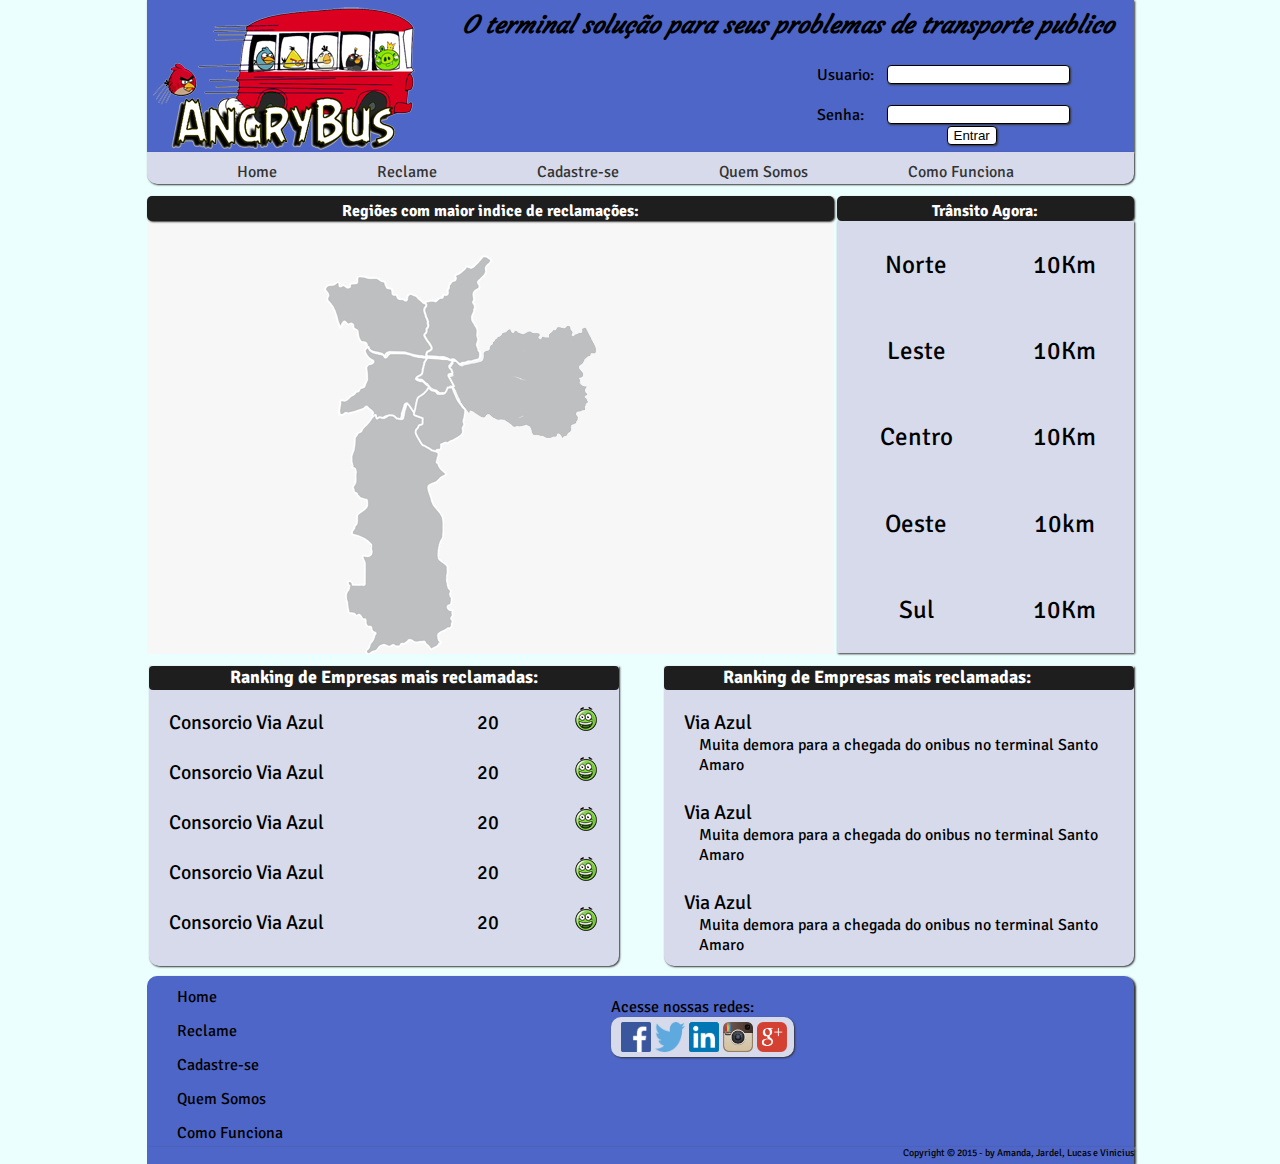
<file: WebContent/index.html>
<!DOCTYPE html>
<html lang="pt-br">
    <head>
        <title>Home - AngryBus - O terminal solução para seu problema no transporte publico!</title>
        <meta charset="UTF-8">
        <meta name="viewport" content="width=device-width">
        <link href="css/style2.css" type="text/css" rel="stylesheet">
<link href='http://fonts.googleapis.com/css?family=Signika:700,400,600|Courgette' rel='stylesheet' type='text/css'>
    </head>
    <body>
        <div class="divbody">
            <header>
                <div>
                    <img alt="#" class="logo" src="img/logo.png"/>
                    <div id="slogan"><em>O terminal solução para seus problemas de transporte publico</em></div>
                       
                </div>
                <div id="boxlogin">
                    <label>Usuario:</label>
                    <input class="formlabel" type="text"/><br><br>
                <label>Senha:</label>
                <input class="formlabel" type="password"/>
                <input class="btnentrar" type="submit" value="Entrar">
              </div>
            </header>
            <nav>
                <div>
                    <ul class="menu">
                        <li><a href="index.html">Home</a>
                        <li><a href="reclamar.html">Reclame</a></li>
                         <li><a href="cadastro.html">Cadastre-se</a></li>
                        <li><a href="about.html">Quem Somos</a></li>
                        <li><a href="faq.html">Como Funciona</a></li>
                    </ul>                    
                </div>
            </nav>
            <section>
                <article>
                    <div id="conteudo">
                        <div id="mapa">
                            <div>
                                <h2 class="titulos">Regiões com maior indice de reclamações:</h2>
                            </div>
                            <img alt="#" id="norte" src="img/norte.png"
                            	 onMouseOver="this.src = 'img/nortehover.png'"  
                                 onMouseOut="this.src = 'img/norte.png'"  
                                 onClick="location = 'https://www.google.com.br/maps/place/Zona+Norte+de+S%C3%A3o+Paulo,+SP/@-23.4802776,-46.670833,15z/data=!3m1!4b1!4m2!3m1!1s0x94cef9d5f9f7f791:0xeedda6f6445061e1'"> 
                            <img alt="#" id="leste" src="img/leste.png"
                            	 onMouseOver="this.src = 'img/lestehover.png'"  
                                 onMouseOut="this.src = 'img/leste.png'"  
                                 onClick="location = 'https://www.google.com.br/maps/place/Zona+Leste+de+S%C3%A3o+Paulo,+SP/@-23.5338886,-46.503333,15z/data=!3m1!4b1!4m2!3m1!1s0x94ce60b11c2730c9:0x8f5329071a441cd'"> 
                            <img alt="#" id="centro" src="img/centro.png"
                             	 onMouseOver="this.src = 'img/centrohover.png'"  
                                 onMouseOut="this.src = 'img/centro.png'"  
                                 onClick="location = 'https://www.google.com.br/maps/place/Zona+Central+de+S%C3%A3o+Paulo,+SP/@-23.545,-46.638333,17z/data=!3m1!4b1!4m2!3m1!1s0x94ce5853d96a1441:0xebba5cad95ff31bb'"> 
                            <img alt="#" id="oeste" src="img/oeste.png"
                            	 onMouseOver="this.src = 'img/oestehover.png'"  
                                 onMouseOut="this.src = 'img/oeste.png'"  
                                 onClick="location = 'https://www.google.com.br/maps/place/Zona+Oeste+de+S%C3%A3o+Paulo,+SP/@-23.5719436,-46.700833,15z/data=!3m1!4b1!4m2!3m1!1s0x94ce570793129ed9:0xd15fc37c5a1cdb32'"> 
                            <img alt="#" id="sul" src="img/sul.png"
                                 onMouseOver="this.src = 'img/sulhover.png'"  
                                 onMouseOut="this.src = 'img/sul.png'"  
                                 onClick="location = 'https://www.google.com.br/maps/place/Zona+Sul+de+S%C3%A3o+Paulo,+SP/@-23.6600486,-46.6587164,14z/data=!4m2!3m1!1s0x94ce5abd1c9c3ff5:0xb64ad2f9fa54c2ea'"> 
                        </div>
                    </div>

                </article>
            </section>
            <div id="status-transito">
                <aside>
                    <h2 class="titulos">Trânsito Agora:</h2>
                    <table id="tbtran">
                        <tr>
                            <td>Norte</td>
                            <td>10Km</td>
                        </tr>
                        <tr>
                            <td>Leste</td>
                            <td>10Km</td>
                        </tr>
                        <tr>
                            <td>Centro</td>
                            <td>10Km</td>
                        </tr>
                        <tr>
                            <td>Oeste</td>
                            <td>10km</td>
                        </tr>
                        <tr>
                            <td>Sul</td>
                            <td>10Km</td>
                        </tr>
                    </table>
                        
                </aside>

            </div>

            <div class="boxranking">
                <div class="boxempresa">
                    <h1 class="tit-ranking">Ranking de Empresas mais reclamadas:</h1>
                    <ul class="cada">
                        <li>Consorcio Via Azul 
                            <span class="nr">20</span> <img alt="#" class="emt" src="img/otimo.png">
                        </li>
                        <br>
                        <li>Consorcio Via Azul 
                            <span class="nr">20</span> <img alt="#" class="emt" src="img/otimo.png">
                        </li>
                        <br>	
                        <li>Consorcio Via Azul 
                            <span class="nr">20</span> <img alt="#" class="emt" src="img/otimo.png">
                        </li>
                        <br>
                        <li>Consorcio Via Azul 
                            <span class="nr">20</span> <img alt="#" class="emt" src="img/otimo.png">
                        </li>
                        <br>
                        <li>Consorcio Via Azul 
                            <span class="nr">20</span> <img alt="#" class="emt" src="img/otimo.png">
                        </li>
                    </ul>
                    <div class="boxreclamacao">
                        <h1 class="tit-ranking">Ranking de Empresas mais reclamadas:</h1>
                        <ul class="cada">
                            <li>
                                <a>Via Azul</a>
                                <p>Muita demora para a chegada do onibus no terminal Santo Amaro</p>
                            </li>
                            <br>
                            <li>
                                <a>Via Azul</a>
                                <p>Muita demora para a chegada do onibus no terminal Santo Amaro</p>
                            </li>
                            <br>
                            <li>
                                <a>Via Azul</a>
                                <p>Muita demora para a chegada do onibus no terminal Santo Amaro</p>
                            </li>

                        </ul>
                    </div>
                </div>				
            </div>
			
            <footer id="rodape">

                <div class="mapasite">
                     <ul class="menurodape">
                        <li><a href="index.html">Home</a>
                        <li><a href="reclamar.html">Reclame</a></li>
                         <li><a href="cadastro.html">Cadastre-se</a></li>
                        <li><a href="about.html">Quem Somos</a></li>
                        <li><a href="faq.html">Como Funciona</a></li>
                        </ul>
                </div>
                <div class="mapasite">
                    <br>Acesse nossas redes:<br>
                    <div id="icones">
                    <a href="http://www.facebook.com.br"><img alt="Facebook" class="icones" src="img/facebook.png" style="padding-left: 10px;"></a>
                    <a href="http://www.twitter.com"><img alt="Twitter" class="icones" src="img/twitter.png"></a>
                    <a href="http://www.linkedin.com"><img alt="Linkedin" class="icones" src="img/linkedin.png"></a>
                    <a href="http://www.instagram.com.br"><img alt="Instagram" class="icones" src="img/instagram.png"></a>
                    <a href="http://www.gplus.com"><img alt="Google Plus" class="icones" src="img/plus.png"></a>
                    </div>
                </div>
            </footer>
			<div id="copyr">
			<p id="copy">Copyright © 2015 - by Amanda, Jardel, Lucas e Vinicius</p>
			</div>
		</div>
    </body>
</html>
</file>
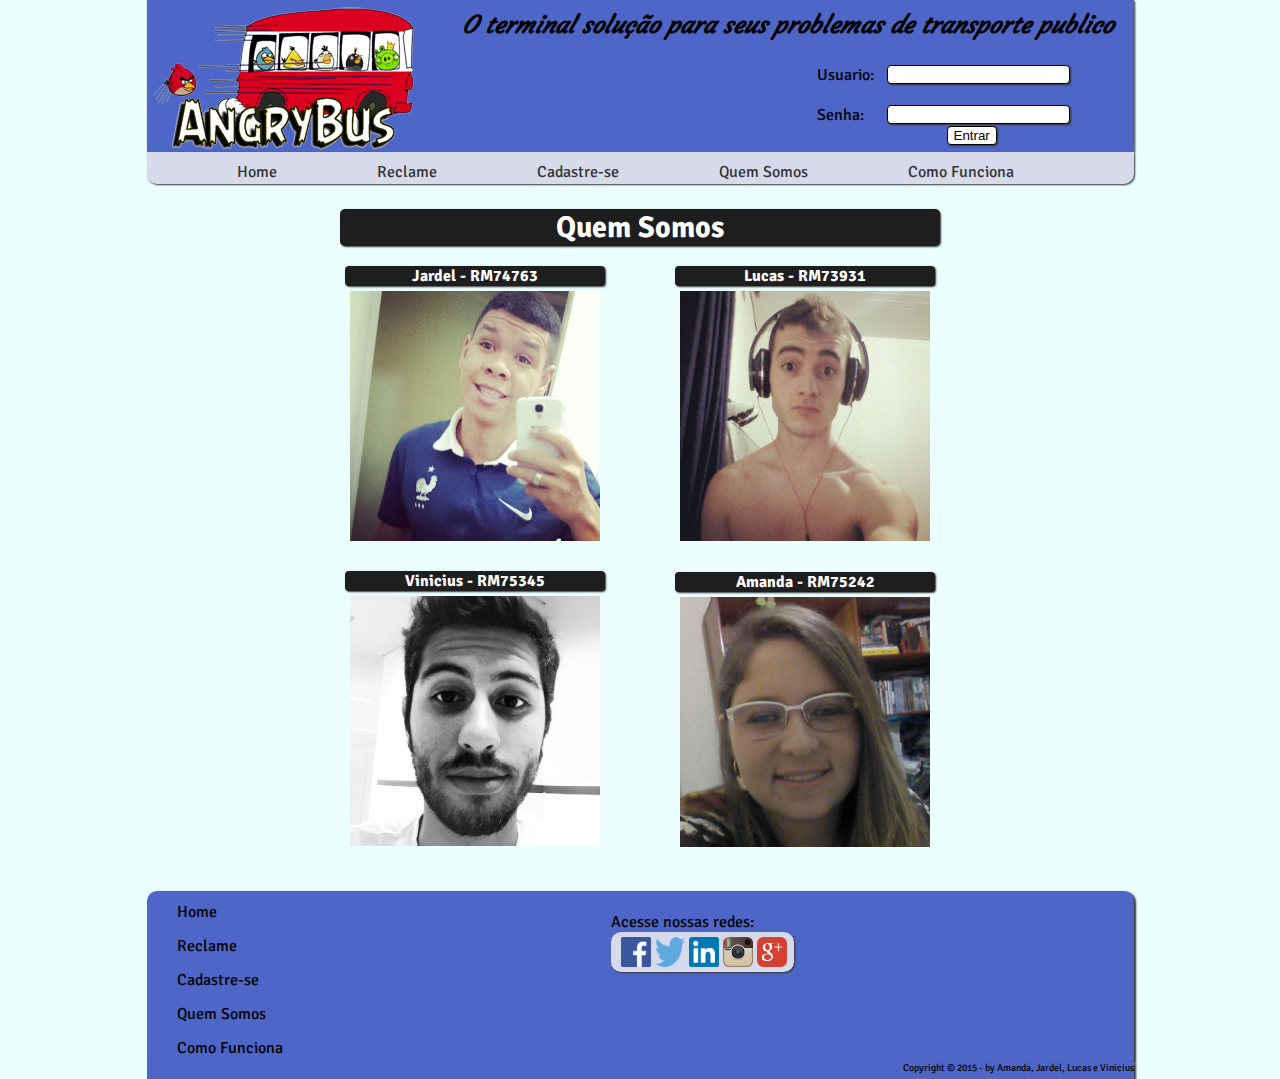
<file: WebContent/about.html>
<!DOCTYPE html>
    <html lang="pt-br">
        <head>
            <title>Quem somos - AngryBus - O terminal solução para seu problema no transporte publico!</title>
            <meta charset="UTF-8">
            <meta name="viewport" content="width=device-width">
            <link href="css/style2.css" type="text/css" rel="stylesheet">
            <link href='http://fonts.googleapis.com/css?family=Signika|Courgette&subset=cyrillic,cyrillic-ext,latin,latin-ext' rel='stylesheet' type='text/css'>
        </head>
        <body>
            <div class="divbody">
                <header>
                <div id="boxlogin">
                    <label for="login">Usuario:</label>
                    <input id="login" class="formlabel" type="text"/>
                    <br><br>
                    <label for="senha">Senha:</label>
                    <input id="senha" class="formlabel" type="password"/>
                    <br><br>	
                    <input class="btnentrar" type="submit" value="Entrar">
                  </div>
                    <div>
                        <img class="logo" src="img/logo.png" alt="#"/>
						<div id="slogan"><em>O terminal solução para seus problemas de transporte publico</em></div>
                    </div>
                </header>
                <nav>
                    <div>
                        <ul class="menu">
                            <li><a href="index.html">Home</a></li>
                            <li><a href="reclamar.html">Reclame</a></li>
                            <li><a href="cadastro.html">Cadastre-se</a></li>
                            <li><a href="about.html">Quem Somos</a></li>
                            <li><a href="faq.html">Como Funciona</a></li>
                        </ul>
                    </div>
                </nav>
                <section>
                    <article>
                    <br>
                        <div id="about"><h1 id="QS">Quem Somos</h1><br>
                              <div id="jardel"><h2 class="nome">Jardel - RM74763</h2>
                                    <a href="https://www.facebook.com/jardel.gomess?fref=ts">
                                    <img class="imgperfil" src="img\jardel.jpg"></a>
                              </br>
                              </br></div>
                              <div id="lucas"><h2 class="nome">Lucas - RM73931</h2>
                              <a href="https://www.facebook.com/LuhRuiz?ref=ts&fref=ts">   
                              <img class="imgperfil" src="img\lucas.jpg"></a></div>
                            <div id="vinicius"><h2 class="nome">Vinicius - RM75345</h2>
                            <a href="https://www.facebook.com/vinylimaz?fref=ts">
                            <img class="imgperfil" src="img\vinicius.jpg"></a>
                                                       
                              
                            </div>
                            <div id="amanda"><h2 class="nome">Amanda - RM75242</h2>
                            <a href="https://www.facebook.com/amandasmedeiros">
                            <img class="imgperfil" src="img\amanda.jpg"></a>
                              </div>
                                
                        </div>
                    </article>
                </section>
            <footer id="rodape">

                <div class="mapasite">
                     <ul class="menurodape">
                        <li><a href="index.html">Home</a>
                        <li><a href="reclamar.html">Reclame</a></li>
                         <li><a href="cadastro.html">Cadastre-se</a></li>
                        <li><a href="about.html">Quem Somos</a></li>
                        <li><a href="faq.html">Como Funciona</a></li>
                        </ul>
                </div>
                <div class="mapasite">
                    <br>Acesse nossas redes:<br>
                    <div id="icones">
                    <a href="http://www.facebook.com.br"><img alt="Facebook" class="icones" src="img/facebook.png" style="padding-left: 10px;"></a>
                    <a href="http://www.twitter.com"><img alt="Twitter" class="icones" src="img/twitter.png"></a>
                    <a href="http://www.linkedin.com"><img alt="Linkedin" class="icones" src="img/linkedin.png"></a>
                    <a href="http://www.instagram.com.br"><img alt="Instagram" class="icones" src="img/instagram.png"></a>
                    <a href="http://www.gplus.com"><img alt="Google Plus" class="icones" src="img/plus.png"></a>
                    </div>
                </div>
            </footer>
			<div id="copyr">
			<p id="copy">Copyright © 2015 - by Amanda, Jardel, Lucas e Vinicius</p>
			</div>
            </div>
    
		</body>
    </html>
</file>
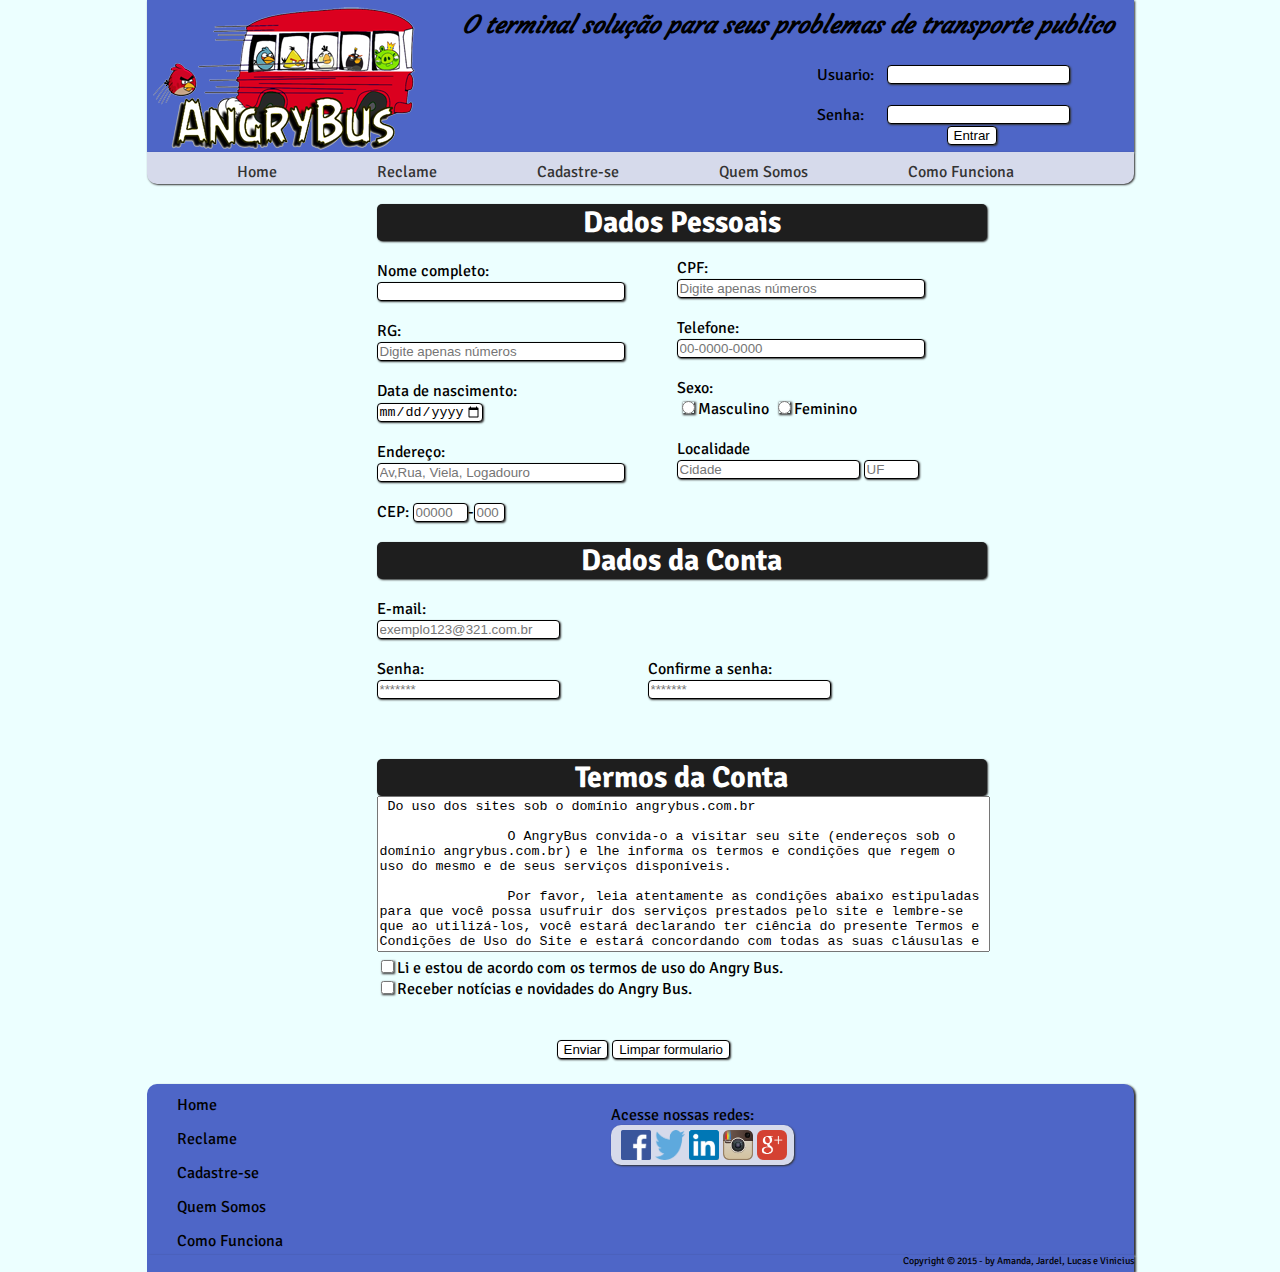
<file: WebContent/cadastro.html>
<!DOCTYPE html>
<html lang="pt-br">
<head>
<meta charset="UTF-8">
<title>Cadastre-se - AngryBus - O terminal solução para seu problema no transporte publico!</title>
<link href="css/style2.css" type="text/css" rel="stylesheet">
<link href='http://fonts.googleapis.com/css?family=Signika|Courgette&subset=cyrillic,cyrillic-ext,latin,latin-ext' rel='stylesheet' type='text/css'>
</head>
<body>

	<div class="divbody">
		<header>
		<div id="boxlogin">
            	<label>Usuario:</label>
              	<input class="formlabel" type="text"/>
              	<br><br>
              	<label>Senha:</label>
              	<input class="formlabel" type="password"/>
              	<br><br>	
              	<input class="btnentrar" type="submit" value="Entrar">
              </div>
			<div>
				<img class="logo" src="img/logo.png" alt="#"/>
				<div id="slogan"><em>O terminal solução para seus problemas de transporte publico</em></div>
			</div>
		</header>
		<nav>
			<div>
				<ul class="menu">
					<li><a href="index.html">Home</a></li>
					<li><a href="reclamar.html">Reclame</a></li>
					<li><a href="cadastro.html">Cadastre-se</a></li>
					<li><a href="about.html">Quem Somos</a></li>
					<li><a href="faq.html">Como Funciona</a></li>
				</ul>
			</div>
		</nav>
			
		<div class="containerform">
		<form class="form1" action="cadastrar" name="formulario">
			<div class="inpesq">
			<br>
						<h1 id="QS">Dados Pessoais</h1>
								<br>
									<label>
										<span>Nome completo:</span>
											<br>
												<input type="text" name="nome" class="tam"
													maxlength="40" minlength="2" maxlength="30" required/></label>
											<br><br>
												<label>
													<span>RG:</span>
														<br>
															<input type=text name="rg" class="tam" minlength="8" maxlength="9" placeholder="Digite apenas números"/>
												</label>
												<br><br>
												<label>
													<span>Data de nascimento:</span>
													<br>
														<input type="date" min="1915-12-31" max="2015-12-31" name="data">
															</label>
															<br><br>
																<label>
																	<span>Endereço:</span><br>
																		<input type="text" name="end" class="tam"
																		placeholder="Av,Rua, Viela, Logadouro" minlength="2" maxlength="25" required/> 
																</label>
																<br><br>	
						<label><span>CEP:</span>
								<input type="numeric" name="cep" id="cep" placeholder="00000"
									minlength="2" size="4" minlength="5" maxlength="5" required/>-<input type="numeric" name="cep2"
										id="cep2" minlength="3" maxlength="3" size="1" placeholder="000" required/>
							</label>
					
							
							<div class="inpdir">
							<label>
								<span>CPF:</span>
									<br>
										<input type="text" name="cpf" class="tam" placeholder="Digite apenas números" maxlength="11" minlength="11" required/>
							</label>
								<br><br>
								
								<label>
									<span>Telefone:</span>	
										<br>
											<input type="numeric" name="telefone" class="tam" maxlength="15" placeholder="00-0000-0000" minlength="12"/>
								</label>
								<br><br>
					<label>
					<span>
					Sexo:
					</span><br>
						
						<input type="radio" name="sexo"/>Masculino
						<input type="radio" name="sexo"/>Feminino
					</label>
					
					<br><br>
										
							<label><span>Localidade</span> <br>
								<input type="text" name="cid" id="cid"
									placeholder="Cidade" minlength="3" maxlength="15" required/> <input type="text" name="estado"
										id="estado" placeholder="UF" size="4" minlength="1" maxlength="2" required/>
							</label>
							<br><br>
				
						
					<br>
					</div>
							<br>	<br>
							<div class="container-conta">
							<h1 id="QS">Dados da Conta</h1>
							<br>
							<div class="ddconta">
							
							E-mail: <br> <input type="email" name="email" id="email"
							placeholder="exemplo123@321.com.br" minlength="2" maxlength="25" required/>	
							
							<br><br>
							<label><span>Senha:</span><br>
								<input type="password" placeholder="*******" minlength="6" maxlength="20" required/>
							</label>
							<br><br>
							
							
							</div>
							<div class="ddconta2">
								<label><span>Confirme a senha:</span><br>
								<input type="password" placeholder="*******" minlength="6" maxlength="20" required/>
							</label>
							</div>
							</div>
							
						
							
							</div>
							<h1 id="QS">Termos da Conta</h1>
							<div class="boxtermos">
								<textarea id="textarea" name="textarea" rows="10" cols="74" readonly> Do uso dos sites sob o domínio angrybus.com.br

                O AngryBus convida-o a visitar seu site (endereços sob o domínio angrybus.com.br) e lhe informa os termos e condições que regem o uso do mesmo e de seus serviços disponíveis.

                Por favor, leia atentamente as condições abaixo estipuladas para que você possa usufruir dos serviços prestados pelo site e lembre-se que ao utilizá-los, você estará declarando ter ciência do presente Termos e Condições de Uso do Site e estará concordando com todas as suas cláusulas e condições.

                Caso você não concorde com qualquer disposição destes Termos e Condições de Uso, por favor, não utilize nossos serviços.

                1. Dos Serviços

                1.1 O AngryBus® é proprietário e titular exclusivo dos direitos dos sites sob o domínio andrybus.com.br, sites estes que disponibilizam uma ferramenta de interação e intermediação de problemas entre o consumidor e fornecedor e entre cidadãos e poder público dentro do que prevê a legislação brasileira.

                1.1.1 A qualquer momento poderão ser incluídas novas ferramentas, serviços e atividades nos sites do AngryBus®, bem como excluídas as já existentes, sem qualquer aviso prévio ao USUÁRIO.

                1.1.2 Toda e qualquer nova ferramenta ou atividade incluída no AngryBus®, estará, automaticamente, vinculada e subordinada a todos os termos e condições do presente contrato. 

                2. Quem pode utilizar os serviços

                2.1 Os serviços estão disponíveis somente a pessoas maiores de 18 (dezoito) anos e que possuam capacidade civil, de acordo com o estabelecido no Código Civil brasileiro.

                2.2 O AngryBus® destina-se a ter como USUÁRIOS:

                2.2.1. Pessoas físicas, na condição de consumidor, nacionais e estrangeiras, submetendo-se estas últimas, desde já, à legislação brasileira.

                2.2.2. Pessoas físicas, na condição de cidadão, nacionais e estrangeiras, submetendo-se estas últimas, desde já, à legislação brasileira.


                3. Da Utilização do Site

                3.1 O AngryBus® é um site de uso público e dessa forma, seus serviços são inteiramente gratuitos para os USUÁRIOS. Através do AngryBus® o USUÁRIO poderá utilizar a ferramenta de pesquisa para definir auxiliar em:

                3.1.1. Suas possíveis compras de bens de consumo ou de serviços de fornecedores devidamente cadastrados no AngryBus® 

                3.1.2. Na obtenção de informação a cerca dos serviços e problemas do municípios.

                3.2 Para a utilização da ferramenta de pesquisa simples do site e obtenção de listagens de reclamações e indicadores básicos de desempenho não é necessário o cadastramento do USUÁRIO no site, porém, para as demais atividades o cadastro é obrigatório.

                4. Do Cadastro do Usuário

                4.1 Quando necessário o cadastro no site, o USUÁRIO deverá manifestar o seu consentimento com o presente Termos e Condições de Uso do Site eletronicamente, clicando no botão “eu concordo”.

                4.2 Com a concordância expressa do USUÁRIO, caberá a este efetivar o seu cadastramento no site do AngryBus®, fornecendo, nos campos específicos, todas as informações solicitadas, tais como endereço eletrônico, nome completo, CPF e RG, data de nascimento e CEP.

                4.3 Ao se cadastrar, o USUÁRIO deverá escolher um nome de usuário (“login”) que devera ser seu e-mail e uma senha secreta, os quais serão pessoais e intransferíveis e garantirão o acesso do USUÁRIO ao site do AngryBus® , sendo possível navegar e participar das atividades em seu nome, acessar e alterar todas as suas informações pessoais e cadastros.

                4.3.1 É de inteira responsabilidade do USUÁRIO manter a senha em sigilo, sendo o único e exclusivo responsável por toda atividade realizada com a sua conta, para o que é necessário digitar sua senha secreta. O uso do nome de usuário e senha é imprescindível para a utilização de alguns serviços do site.

                4.3.2 O USUÁRIO compromete-se a, sob nenhuma hipótese, ceder, emprestar ou revelar sua senha a terceiros.

                4.3.3 O USUÁRIO concorda e está obrigado a:

                (a) notificar imediatamente o AngryBus® através de um dos canais de contato disponibilizados para as empresas (ex: http://www.angrybus.com.br/empresas/), sobre qualquer suspeita ou conhecimento de uso não autorizado da sua senha, dados cadastrais, conta ou qualquer outra quebra de segurança; e
                (b) sair de sua conta de usuário ao final de cada sessão e assegurar que esta não seja acessada por terceiros não autorizados. O AngryBus® não será responsável por qualquer perda ou dano decorrente do descumprimento do disposto nesta cláusula por parte do USUÁRIO.

                4.4 O USUÁRIO deverá registrar-se em formulário específico de cadastro, fornecendo informações verdadeiras, exatas e atuais sobre si mesmo, bem como deverá conservar e atualizar referidas informações imediatamente sempre que houver qualquer mudança dos dados, a fim de mantê-los verdadeiros, exatos e atuais.

                4.5 Para o cadastramento no site, é expressamente proibida a criação de conta em nome de terceiros. O USUÁRIO se compromete a informar seu próprio endereço eletrônico a ser utilizado para o recebimento de mensagens advindas de seu cadastro.

                4.6 Será de total e única responsabilidade do USUÁRIO quaisquer prejuízos decorridos pelo acesso não desejado, por terceiros, às informações inseridas e/ou disponibilizadas no site do AngryBus®.

                4.7 O AngryBus® compromete-se a não utilizar as informações cadastrais fornecidas pelo USUÁRIO para a realização de quaisquer atividades ilícitas, mas somente para aquelas expressamente permitidas pela legislação brasileira e/ou pelo presente instrumento.

                4.8 O USUÁRIO poderá autorizar o AngryBus® por meio de campos específicos no site, a locar o seu e-mail ou cadastro pessoal para terceiros, de determinado ramo de atividade escolhido pelo próprio USUÁRIO, para o recebimento de correspondências físicas e/ou eletrônicas (e-mail).

                4.9 O Reclame Aqui fica desde já autorizado a divulgar todo conteúdo criado pelo USUARIO sendo por intermédio de uma reclamação ou de uma pesquisa de opinião, e autorizado a repassar seu contato para imprensa para divulgação e reportagens que venha a contribuir de forma positiva e como alerta a toda a população Brasileira.

                4.10 Todos e quaisquer dados ou informações fornecidas pelo USUÁRIO ao AngryBus® poderão ser imediatamente reveladas por este em cumprimento à ordem judicial ou administrativa.

                5. Da Propriedade Intelectual e da Responsabilidade pelas Informações

                5.1 Todo material e serviço encontrado nas páginas do Reclame Aqui! (textos, imagens, áudio, tecnologia, logotipos, slogans, marcas, expressões de propaganda, domínios, nomes comerciais, obras intelectuais), bem como os softwares que viabilizam as atividades, são de exclusiva propriedade do Reclame Aqui, que detém todos os direitos autorais, licenciamentos e direitos de propriedade, marca ou patente a eles relativos. Qualquer violação dos direitos de propriedade pelo USUÁRIO resultará na sua responsabilidade, direta e pessoal, pelos atos praticados, nos termos da lei e com a aplicação das sanções cabíveis cíveis e criminais.

                5.2 O USUÁRIO se compromete a não reproduzir, duplicar, copiar ou explorar os serviços prestados, softwares utilizados e/ou materiais disponibilizados pelo AngryBus®, para quaisquer fins não expressamente autorizados no presente termo, sem sua autorização por escrito.

                5.3 O USUÁRIO declara-se plenamente ciente de que não são de responsabilidade ou autoria do AngryBus®, sob nenhuma hipótese: (i) as informações postadas no AngryBus® juntamente com seus possíveis comentários e replicas postadas no AngryBus®.

                5.4 Nenhuma responsabilidade, de nenhuma espécie, seja ela de acessibilidade, veracidade, legalidade do conteúdo ou outra qualquer, poderá ser imputada ao AngryBus® quando o USUÁRIO, por meio do site, adentrar-se em sites ou links de propriedade, administração e/ou controle de terceiros, tais como patrocinadores, parceiros, prestadores de serviços em geral, demais usuários, etc., os quais serão os únicos e exclusivos responsáveis.

                5.5 Por sua vez, todo e qualquer material, dado ou informação, incluídos pelo USUÁRIO em qualquer página do AngryBus®, será de plena e total responsabilidade deste, que responderá exclusivamente por quaisquer prejuízos que sejam causados a terceiros e/ou ao AngryBus®.

                5.6 O USUÁRIO, no ato de postar uma reclamação, comentário ou qualquer outra informação no AngryBus® ele tem a ciência que a mesma não poderá ser retirada de maneira alguma, mesmo respondida pela parte Reclamada - se for o caso, pois a mesma ficará como conteúdo de estatística do site, e como referência para outros consumidores .

                5.7 O USUÁRIO não poderá incluir comentários ilícitos no site do AngryBus® de forma a atribuir a alguém a prática de crime, imputar a alguém fato ofensivo à sua reputação, e, ofender alguém atentando contra sua dignidade ou decoro, e muito menos usar o site para se promover ou captar algum tipo de serviços em benefício próprio.

                5.8 Ao utilizar o serviço do AngryBus®, o USUÁRIO deverá pautar suas opiniões e comentários em conformidade com a lei e a moral, não podendo usar o serviço para:
                (a) submeter, postar, ou transmitir por qualquer meio, conteúdo que seja difamatório, calunioso, injurioso, abusivo, vulgar, obsceno, ou que de qualquer forma atente contra a moral e os bons costumes;
                (b) submeter, postar ou transmitir por qualquer meio, conteúdo que infrinja ou viole direitos de terceiros, incluídos direitos da personalidade e de propriedade intelectual;
                (c) submeter, postar ou transmitir por qualquer meio, vírus, arquivos corrompidos, ou quaisquer outros programas que possam danificar, ainda que momentaneamente, a operação de computador alheio;
                (d) submeter, postar ou transmitir por qualquer meio, propaganda ou oferta de venda de produtos ou serviços com intuito comercial;
                (e) submeter, postar ou transmitir por quaisquer meio, protestos, manifestações política ou religiosa, pirâmides, esquemas, spams, etc.; e
                (f) submeter, postar ou transmitir por qualquer meio, conteúdo que seja contrário à lei.
                (g) submeter, postar ou transmitir reclamações em duplicidade, ou seja, postar várias reclamações relativas a uma mesma relação de consumo.

                5.9 O AngryBus® não endossa as opiniões e comentários ofensivos e duvidosos dos USUÁRIOS, sendo que estes sempre que detectados serão retirados do AngryBus® a qualquer momento.

                5.10 Caso chegue ao conhecimento do Reclame Aqui qualquer violação às condições acima, fica o USUÁRIO ciente de que poderá ter suas opiniões editadas a fim de descaracterizar qualquer das condutas acima elencadas. A referida edição poderá ocorrer a qualquer momento a partir do conhecimento do AngryBus® e sem a prévia notificação ao USUÁRIO. Fica certo que a opinião não poderá ter seu valor alterado, mas tão somente editada com o intuito de descaracterizar textos que estejam em desacordo com a lei e a moral. 

                5.11 O USUÁRIO autoriza o envio e a utilização dos seus dados cadastrais, informados no momento do cadastramento neste site, por empresas parceiras do AngryBus®, bem como se declara ciente e concorda que, ao transmitir e/ou enviar ao AngryBus® quaisquer materiais, informações e/ou dados, estará automaticamente cedendo os seus direitos de uso e divulgação ao AngryBus®  e aos demais usuários, que poderão utilizá-los livremente, e que está ciente de que também poderá ter suas informações e publicações indexadas em buscadores de conteúdo, tais como o Google.

                5.12 Quando não for de sua própria e/ou exclusiva autoria, o USUÁRIO deverá possuir a expressa autorização do(s) legítimo(s) titular(es) de toda e qualquer espécie de material, informação e/ou dado que disponibilize para o uso e para a sujeição aos termos do presente contrato. Em qualquer caso, o USUÁRIO remetente será o único responsável perante o AngryBus® e terceiros, nos termos da lei, por quaisquer reclamações ou reivindicações de terceiros concernentes à autoria, uso indevido ou prejuízos relacionados ao uso de referido material.

                5.13 Caso o AngryBus® venha a ser responsabilizado, demandado judicial ou administrativamente, ou de qualquer forma inquirido pela veiculação ou uso indevido ou não autorizado de materiais, informações e/ou dados de propriedade e titularidade de terceiros, o USUÁRIO, como único responsável por sua remessa ao AngryBus® será chamado para responder às acusações ou indagações perante o reclamante, devendo, se o caso, ressarci-lo integralmente pelas perdas e danos daí decorrentes.

                5.14 O AngryBus® não se responsabiliza em nenhuma hipótese, e o USUÁRIO assume de forma integral o risco, de algum outro usuário e/ou terceiro copiar as informações que tenham sido enviadas e/ou inseridas no site do AngryBus® para outros fins, mesmo que ilícitos, alheios ou não às atividades do AngryBus®.

                5.15 O USUÁRIO que encaminhar qualquer material para inserção no site, será obrigado perante o AngryBus® a responder perante terceiros por toda e qualquer responsabilidade do mesmo oriunda, de qualquer natureza, seja ela financeira, patrimonial, autoral ou moral.

                5.16 Qualquer informação ou material encaminhado, inserido e/ou enviado pelo USUÁRIO ao AngryBus® não poderá jamais ter conteúdo obsceno, preconceituoso, discriminatório, pornográfico, ofensivo à moral, bons costumes, ética e/ou à legislação em geral, sob pena daquele responder nos termos da lei por perdas e danos causados à terceiros e/ou ao AngryBus®, sem prejuízo das sanções criminais porventura cabíveis.

                5.17 O USUÁRIO fica terminantemente proibido de:

                (a) utilizar-se das atividades do AngryBus® para fins comerciais, mediante o envio de publicidade, correspondências institucionais, malas diretas, propagandas ou qualquer outro material de natureza semelhante; e 

                (b) enviar quaisquer espécies de arquivos e/ou material com vírus, malware ou qualquer software ou código computacional que possam causar danos ao software/hardware AngryBus® e/ou demais usuários, ou buscar revelar qualquer informação do banco de dados a terceiros.

                5.18. O AngryBus® reserva-se ao direito de retirar qualquer publicação que se refira a questões que estejam sendo discutidas em qualquer instância judicial ou de arbitragem, onde qualquer das partes envolvidas tenha acionado a outra parte para dirimir a questão apresentada na reclamação e seus desdobramentos. 
                
                5.19. As reclamações postadas por consumidores que tenham a única intenção de comunicar insatisfações com a empresa e que esta não possa executar ação alguma para sanar tal insatisfação, seja por falta de objeto ou por proibição do ordenamento jurídico brasileiro, serão passíveis de serem ignoradas pelo sistema de cálculo de reputação do site AngryBus® , porém, mantendo os textos publicados no site entre o consumidor e a empresa.
                
                6. Da Ausência de Responsabilidade AngryBus®

                6.1 O AngryBus® envidará seus melhores esforços para manter o site acessível de forma constante, ininterrupta e isenta de quaisquer erros, no entanto, o AngryBus® não será responsável por danos decorrentes de falha ou interrupção na prestação dos serviços. O USUÁRIO reconhece e aceita, que o AngryBus® também não será responsável:

                (a) pela impossibilidade de acesso ao site do AngryBus® ou falha de comunicação com o mesmo decorrente de: (i) quaisquer defeitos ou inadequação dos equipamentos utilizados pelo USUÁRIO para acessar o AngryBus®, incluindo, mas não se limitando, aos softwares, hardwares, sistemas de processamento e quaisquer conexões de rede; (ii) inabilidade do USUÁRIO para operação dos seus equipamentos; (iii) falta de compreensão das instruções contidas no AngryBus®; (iv) falhas na rede mundial de computadores (Internet) e provedores; (v) falhas nos sistemas, softwares e/ou hardwares do AngryBus®; (vi) interrupções propositais realizadas pelo AngryBus® por quaisquer motivos; (vii) interrupção das atividades do site; e (viii) caso fortuito ou força maior;

                (b) por quaisquer prejuízos causados por gravação realizada pelo USUÁRIO (download) para os seus equipamentos próprios, de quaisquer arquivos eletrônicos existentes ou disponibilizados no site, quer pelo AngryBus®, quer por outros usuários, quer por terceiros;

                (c) por quaisquer prejuízos resultantes de, ou relacionados a, qualquer dos serviços ou trabalhos apresentados pelos anunciantes e/ou patrocinadores ou parceiros do AngryBus®, tais como anúncios e promoções veiculados (inclusive, mas sem limitação, prejuízos resultantes do descumprimento pelos anunciantes e/ou patrocinadores ou parceiros das disposições aplicáveis pelo Código de Defesa do Consumidor), que serão de única responsabilidade dos mesmos;

                (d)por quaisquer prejuízos advindos ao USUÁRIO pela utilização indevida e/ou dolosa por terceiros, dos materiais, dados pessoais e cadastrais fornecidos por aquele, que forem veiculados no AngryBus® na forma descrita e prevista no presente contrato;

                (e) por quaisquer prejuízos decorrentes da utilização indevida do nome de usuário e senha por terceiros;

                (f) por eventual inviabilidade técnica de efetivo envio de informações ao AngryBus® decorrente da impossibilidade de acesso ou falha de comunicação atribuível ao AngryBus®  ou ainda, por falhas ordinárias ou extraordinárias, principalmente aquelas que possam resultar em perda de dados e informações previamente obtidas e armazenadas, fluxo de informações a serem obtidas, manutenção do cadastro do USUÁRIO junto ao AngryBus®, bem como por interrupções momentâneas ou definitivas nos serviços;

                (g)por danos civis ou criminais decorrentes da publicação e exposição de materiais visuais, auditivos ou textuais, inseridos no site do AngryBus® por usuários, sendo certo que a responsabilidade é integralmente do USUÁRIO que as enviou;

                (h)por atos de má-fé de terceiros que promovam a invasão do programa do AngryBus®, tais como hackers, que acessem os dados cadastrais e pessoais fornecidos pelo USUÁRIO e que se utilizem ilicitamente dos mesmos para quaisquer fins. O AngryBus® declara ter os cuidados razoáveis para evitar a invasão do sistema, mas não se responsabiliza e não pode se responsabilizar, pela inviolabilidade do mesmo;

                (i)pela perda de dados e/ou informações eventualmente gravados pelo USUÁRIO no banco de dados do AngryBus®, seja por rescisão do contrato, seja por falha de sistema. AngryBus® não se obriga, ainda, a manter e/ou realizar qualquer espécie de "back-up" dos materiais e dados fornecidos pelo USUÁRIO; e

                (j) pela inadimplência do USUÁRIO às normas da lei ou do presente, que gere prejuízos a terceiros e/ou a outros usuários.


                7. Do Prazo, Rescisão e Modificação de Cláusulas

                7.1 O presente contrato vigorará por tempo indeterminado ou durante o período em que o AngryBus® estiver disponibilizando os seus serviços via internet. O AngryBus® no entanto, reserva-se o direito de, a qualquer momento, sem qualquer ônus ou aviso prévio, encerrar suas atividades ou limitar o uso de seus serviços.

                7.2 O AngryBus® reserva-se o direito de bloquear o acesso e rescindir de imediato, sem aviso prévio, a prestação dos serviços, toda vez que, a seu exclusivo critério, entender que há indícios de utilização fraudulenta ou ilícita do site do AngryBus®  pelo USUÁRIO. Inclui-se na presente situação, entre outras, quaisquer indícios - a critério único e subjetivo do AngryBus® - de que o USUÁRIO fraudou ou infringiu o sistema de segurança do site ou até mesmo fez reclamações em duplicidade para prejudicar o fornecedor ou ente da administração pública cadastrado no site.

                7.2.1 Também poderá o AngryBus® rescindir de imediato a prestação dos serviços do site, impedindo inclusive o recadastramento do USUÁRIO que tiver de qualquer maneira agido contra a moral, ética, bons costumes, lei, disposições deste termo ou, ainda, que tenha sido expulso do site do AngryBus®.

                7.3 Em todos os casos de cessação da prestação dos serviços previstos no presente instrumento, seja por decisão do USUÁRIO ou do AngryBus®, seja por expulsão do USUÁRIO do site AngryBus®, ou pelo encerramento das atividades do AngryBus®, as informações, imagens, textos, arquivos e quaisquer dados referentes ao USUÁRIO serão perdidos em sua totalidade, não cabendo a este qualquer espécie de indenização ou compensação.

                7.3.1 O USUÁRIO declara-se ciente e concorda que, após o término da prestação dos serviços, suas informações, opiniões, textos, dados e/ou quaisquer materiais por ele encaminhados ao site do AngryBus® poderão permanecer no site e ser utilizados pelo AngryBus®, sem quaisquer ônus para o AngryBus®, com a permanência da sujeição desses materiais aos termos do presente instrumento por prazo indeterminado, ou até que o USUÁRIO desligado do AngryBus® solicite expressamente a sua retirada do site.

                7.4 O AngryBus® reserva-se, ainda, o direito de, a qualquer momento, alterar o disposto neste instrumento. Caso o USUÁRIO continue utilizando os serviços do AngryBus® após a elaboração dos novos Termos e Condições de Uso do Site, este terá prosseguimento normal, estando configurada a sua aceitação pelo USUÁRIO.

                7.4.1 Caso o USUÁRIO não concorde com qualquer disposição da nova versão dos Termos e Condições de Uso do Site, este deverá encaminhar a notificação ao AngryBus®, informando sobre o seu não interesse em continuar utilizando os serviços do AngryBus®, ficando vedado o seu acesso ao site.


                8. Das Penalidades

                8.1 O descumprimento de quaisquer das cláusulas e condições do presente instrumento por parte do USUÁRIO poderá gerar penalidades administrativas a serem impostas ao mesmo pelo AngryBus®.

                8.2 As penalidades passíveis de imposição pelo AngryBus®  sempre que o USUÁRIO tiver praticado uma infração à lei, aos direitos e interesses de terceiros e/ou de outros usuários e/ou aos termos do presente contrato serão:
                1. ADVERTÊNCIA: O AngryBus® encaminhará ao e-mail do USUÁRIO uma advertência, toda vez que esse tiver incidido em uma infração leve;
                2. SUSPENSÃO: AngryBus® poderá suspender o acesso do USUÁRIO ao site por um prazo de 3 (três) a 30 (trinta) dias, toda vez que esse tiver incidido em uma infração grave, ou automaticamente no recebimento da terceira advertência; e
                3. EXPULSÃO: AngryBus® expulsará o USUÁRIO, proibindo definitivamente o seu acesso, toda vez que esse tiver incidido em uma infração gravíssima, ou automaticamente no recebimento da terceira suspensão.

                8.3 O AngryBus® definirá a seu livre e exclusivo critério, o grau de gravidade da infração praticada, bem como, no caso da suspensão, o período da mesma.

                8.4 As penalidades acima previstas não eximem o USUÁRIO infrator, à responder se for o caso, civil e criminalmente, por seus atos, perante o AngryBus®, usuários e/ou terceiros prejudicados.

                8.5 O USUÁRIO terá um prazo de 5 (cinco) dias para recorrer da pena de suspensão e/ou de advertência, mediante o envio de suas razões ao AngryBus®, tendo o mesmo total autonomia e liberdade para acatar ou não os seus argumentos.

                9. Das Condições Gerais

                9.1 O USUÁRIO, ao utilizar os serviços do AngryBus® aceita expressamente todas as cláusulas do presente instrumento, bem como as atividades que existem e que venham a existir no site do AngryBus®, reconhecendo-as como inocentes, saudáveis, de boa-fé e não-ofensivas, aceitando suas regras, instruções e condições constantes do próprio site, de forma absoluta e irrestrita, garantindo que não se sentirá de qualquer forma ultrajado, ofendido ou prejudicado pelas mesmas.

                9.2 Caso o AngryBus® venha a criar alguma nova atividade, que de alguma forma o USUÁRIO não considere inocente, saudável, de boa-fé ou não-ofensiva ou ainda, que possa eventualmente ofendê-lo ou prejudicá-lo, o USUÁRIO obriga-se a cessar o uso dos serviços.

                9.3 Os serviços de responsabilidade de terceiros e/ou ofertados por esses, tais como serviços de telecomunicações, provedor (Internet paga), entre outros que possam ser encontrados no site do AngryBus®, deverão ser pagos diretamente aos terceiros prestadores de serviços, não cabendo ao AngryBus® nenhuma responsabilidade sobre a cobrança e/ou qualidade dos mesmos.

                9.4 Qualquer reclamação judicial ou extrajudicial que venha a ser formulada em face do AngryBus®, em razão de material enviado pelo USUÁRIO, ou descumprimento ou infringência de qualquer cláusula ou disposição constante do presente instrumento, obrigará o USUÁRIO a responder integralmente e, se for o caso, regressivamente, por todas as perdas e danos causados ao AngryBus® e/ou à terceiros, ficando autorizada, desde já a denunciação da lide do USUÁRIO, nos exatos termos do art. 70, III, do Código de Processo Civil.

                9.5 O domínio do site do AngryBus® é exclusivamente o AngryBus®.com.br. Sendo assim, o AngryBus® não se responsabilizará por quaisquer acessos do USUÁRIO à outros domínios, mesmo que tais se apresentem com as mesmas características do AngryBus®.

                9.6 O AngryBus® não se responsabiliza nem pelo conteúdo nem pelas políticas e práticas de privacidade dos sites que apontam para o AngryBus®  e daqueles para os quais apontamos.

                9.7 O AngryBus® se reserva o direito de modificar a qualquer momento, de forma unilateral, sem prévia ou posterior notificação, os presentes Termos e Condições de Uso.

                9.7.1 Ao utilizar os serviços do AngryBus®, você aceita as cláusulas e condições do termo que estiver vigente na data do acesso e, portanto, deve verificar o mesmo frequentemente ou, previamente, cada vez que visitar o site.

                9.8 O AngryBus® mantém à disposição do USUÁRIO um canal para esclarecimento de dúvidas, sugestões e reclamações relativas aos serviços prestados, através de canais de contato disponibilizado no site (ex: http://www.angrybus.com.br/atendimento).

                9.9 Para uma maior segurança do AngryBus®  e dos usuários, é necessário que o USUÁRIO esteja atento aos seguintes pontos:
                (a) Nunca forneça sua senha a terceiros. Ela é pessoal e intransferível;
                (b) ao criar a sua senha, não utilize senhas óbvias, tais como nome próprio, iniciais, com parentesco, data de nascimento, etc. Procure utilizar letras e números a fim de atender aos padrões e requisitos mínimos de segurança;
                (c) caso tenha fornecido a sua senha a terceiros, avise imediatamente o AngryBus® através de um dos canais de contato disponíveis no site (ex: http://www.AngryBus.com.br/atendimento/), para que o mesmo proceda à alteração de sua senha;
                (d) a transmissão de vírus se dá através de e-mails que solicitam a digitação de senhas, ou que possuam informações de cobrança ou contêm arquivo anexado com vírus. Esteja atento e caso desconfie da procedência do e-mail, não o abra; e
                (e) a transmissão de vírus e de programas destrutivos que podem fazer com que o seu computador divulgue informações pessoais, também se dá comumente através do download de arquivos infectados. Portanto, se você não conhece quem os enviou ou caso você não o tenha solicitado, não efetue o download.


                10. Da Lei Aplicável e Foro

                10.1 As presentes condições são regidas única e exclusivamente pelas leis da República Federativa do Brasil e qualquer discussão judicial que surja tendo por base sua interpretação ou aplicação deverá ser julgado por tribunais brasileiros, estando desde logo eleito o foro da Capital do Estado de São Paulo, por mais privilegiado que outro seja ou possa vir a ser.
            </textarea>	
            <label>
            	<input type="checkbox" name="term" id="term1" required/>Li e estou de acordo com os termos de uso do Angry Bus.
            	<br>
            	<input type="checkbox" name="termos" id="termos1"/>Receber notícias e novidades do Angry Bus.
            </label>
            <br><br><br>
           			<div class="aligncenter">                     
           			<input type="SUBMIT" value="Enviar"></a> <input 
					type="reset" value="Limpar formulario">
						</div>
							</div>
						
					</form>
					</div>
            <footer id="rodape">

                <div class="mapasite">
                     <ul class="menurodape">
                        <li><a href="index.html">Home</a>
                        <li><a href="reclamar.html">Reclame</a></li>
                         <li><a href="cadastro.html">Cadastre-se</a></li>
                        <li><a href="about.html">Quem Somos</a></li>
                        <li><a href="faq.html">Como Funciona</a></li>
                        </ul>
                </div>
                <div class="mapasite">
                    <br>Acesse nossas redes:<br>
                    <div id="icones">
                    <a href="http://www.facebook.com.br"><img alt="Facebook" class="icones" src="img/facebook.png" style="padding-left: 10px;"></a>
                    <a href="http://www.twitter.com"><img alt="Twitter" class="icones" src="img/twitter.png"></a>
                    <a href="http://www.linkedin.com"><img alt="Linkedin" class="icones" src="img/linkedin.png"></a>
                    <a href="http://www.instagram.com.br"><img alt="Instagram" class="icones" src="img/instagram.png"></a>
                    <a href="http://www.gplus.com"><img alt="Google Plus" class="icones" src="img/plus.png"></a>
                    </div>
                </div>
            </footer>
			<div id="copyr">
			<p id="copy">Copyright © 2015 - by Amanda, Jardel, Lucas e Vinicius</p>
			</div>
					</div>
					
		

		
</body>
</html>
</file>
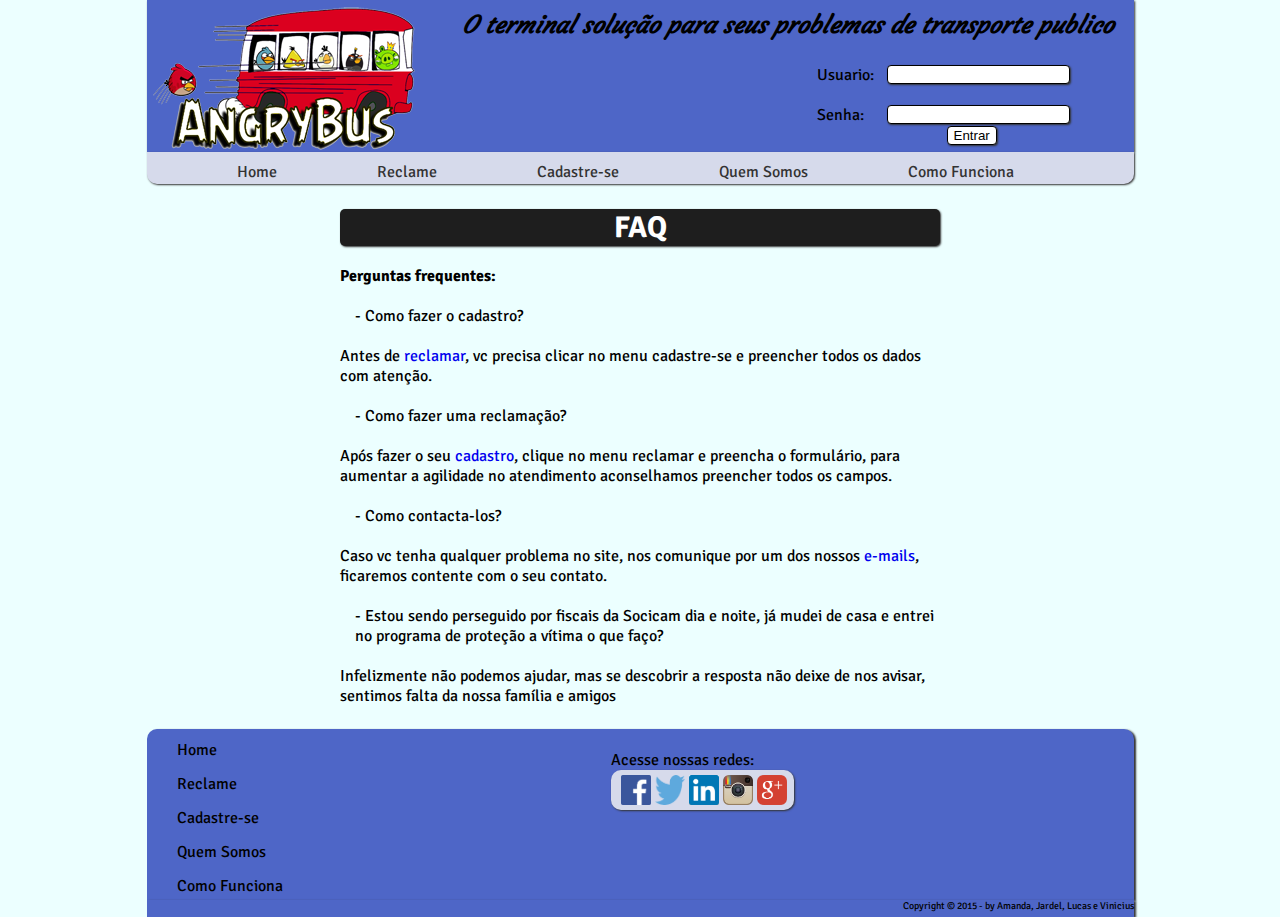
<file: WebContent/faq.html>
<!DOCTYPE html>
<html lang="pt-br">
    <head>
        <title>Perguntas frequentes - AngryBus - O terminal solução para seu problema no transporte publico!</title>
        <meta charset="UTF-8">
        <meta name="viewport" content="width=device-width">
        <link href="css/style2.css" type="text/css" rel="stylesheet">
        <link href='http://fonts.googleapis.com/css?family=Signika|Courgette&subset=cyrillic,cyrillic-ext,latin,latin-ext' rel='stylesheet' type='text/css'>
    </head>
    <body>
        <div class="divbody">
            <header>
                <div id="boxlogin">
                    <label for="login">Usuario:</label>
                    <input id="login" class="formlabel" type="text"/>
                    <br><br>
                    <label for="senha">Senha:</label>
                    <input id="senha" class="formlabel" type="password"/>
                    <br><br>	
                    <input class="btnentrar" type="submit" value="Entrar">
                </div>
                <div>
                    <img class="logo" src="img/logo.png" alt="#"/>
					<div id="slogan"><em>O terminal solução para seus problemas de transporte publico</em></div>
                </div>
            </header>
            <nav>
                <div>
                    <ul class="menu">
                        <li><a href="index.html">Home</a></li>
                        <li><a href="reclamar.html">Reclame</a></li>
                        <li><a href="cadastro.html">Cadastre-se</a></li>
                        <li><a href="about.html">Quem Somos</a></li>
                        <li><a href="faq.html">Como Funciona</a></li>
                    </ul>
                </div>
            </nav>
            <section>
                <article>
                	<br>
                    <div id="faq"><h1 id="QS">FAQ</h1>
                        <br>
<h2>Perguntas frequentes: </h2>
<br><p class="perg">- Como fazer o cadastro? </p>
<br><span class="resp"> Antes de <a href="reclamar.html">reclamar</a>, vc precisa clicar no menu cadastre-se e preencher todos os dados com atenção.</span><br>
<br><p class="perg">- Como fazer uma reclamação?</p> 
<br><span class="resp">Após fazer o seu <a href="cadastro.html">cadastro</a>, clique no menu reclamar e preencha o formulário, para aumentar a agilidade no atendimento aconselhamos preencher todos os campos.</span><br>
<br><p class="perg">- Como contacta-los? </p>
<br><span class="resp">Caso vc tenha qualquer problema no site, nos comunique por um dos nossos <a href="mailto:suporte@angrybuse.com.br">e-mails</a>, ficaremos contente com o seu contato.</span><br>
<br><p class="perg">- Estou sendo perseguido por fiscais da Socicam dia e noite, já mudei de casa e entrei no programa de proteção a vítima o que faço? </p>
<br><span class="resp">Infelizmente não podemos ajudar, mas se descobrir a resposta não deixe de nos avisar, sentimos falta da nossa família e amigos </span>

                                    </div>
                                    </article>
                                    </section>


            <footer id="rodape">

                <div class="mapasite">
                     <ul class="menurodape">
                        <li><a href="index.html">Home</a>
                        <li><a href="reclamar.html">Reclame</a></li>
                         <li><a href="cadastro.html">Cadastre-se</a></li>
                        <li><a href="about.html">Quem Somos</a></li>
                        <li><a href="faq.html">Como Funciona</a></li>
                        </ul>
                </div>
                <div class="mapasite">
                    <br>Acesse nossas redes:<br>
                    <div id="icones">
                    <a href="http://www.facebook.com.br"><img alt="Facebook" class="icones" src="img/facebook.png" style="padding-left: 10px;"></a>
                    <a href="http://www.twitter.com"><img alt="Twitter" class="icones" src="img/twitter.png"></a>
                    <a href="http://www.linkedin.com"><img alt="Linkedin" class="icones" src="img/linkedin.png"></a>
                    <a href="http://www.instagram.com.br"><img alt="Instagram" class="icones" src="img/instagram.png"></a>
                    <a href="http://www.gplus.com"><img alt="Google Plus" class="icones" src="img/plus.png"></a>
                    </div>
                </div>
            </footer>
			<div id="copyr">
			<p id="copy">Copyright © 2015 - by Amanda, Jardel, Lucas e Vinicius</p>
			</div>
										</div>

                                    </body>
                                    </html>
</file>
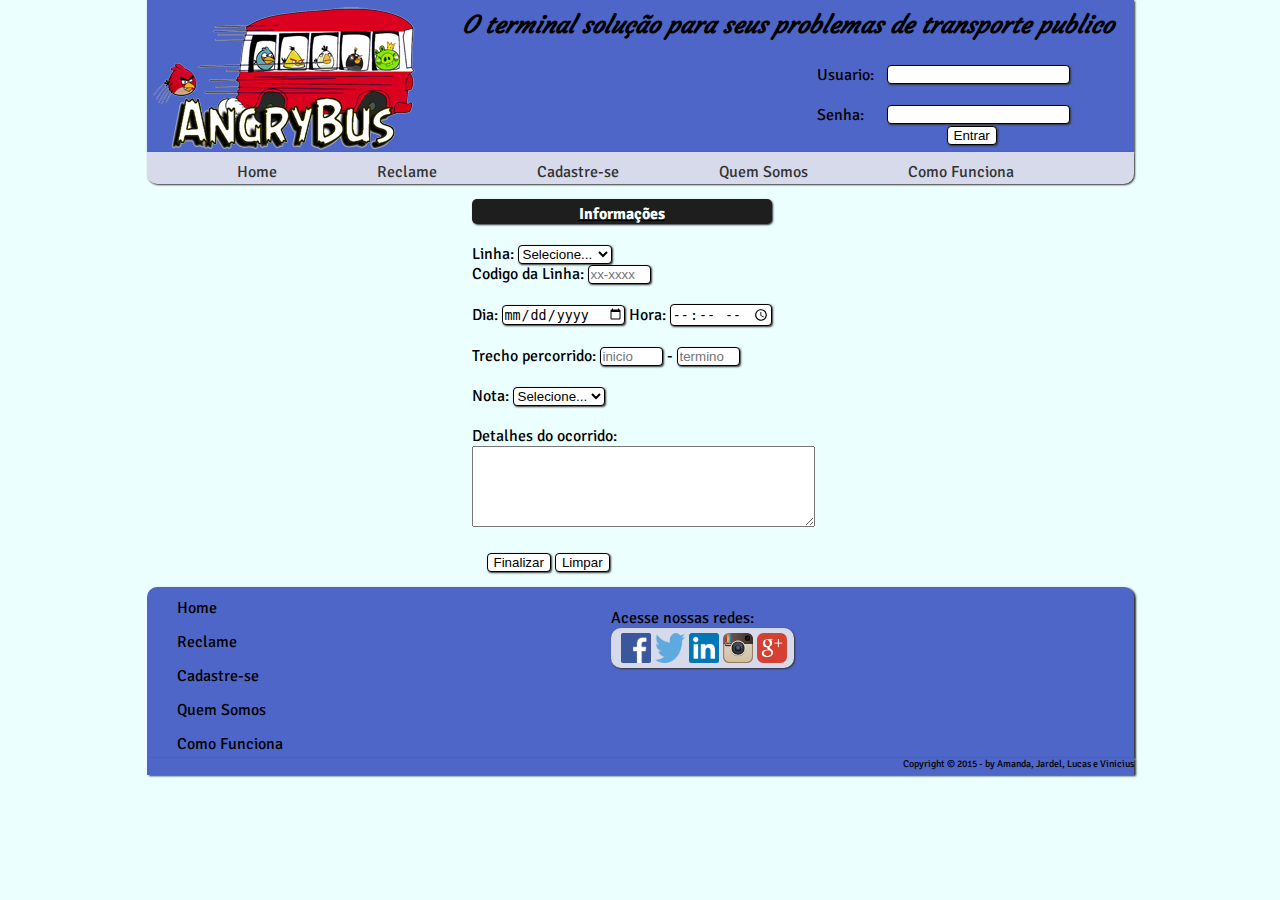
<file: WebContent/reclamar.html>
<!DOCTYPE html>
<html lang="pt-br">
    <head>
        <title>Reclame! - AngryBus - O terminal solução para seu problema no transporte publico!</title>
        <meta charset="UTF-8">
        <meta name="viewport" content="width=device-width">
        <link href="css/style2.css" type="text/css" rel="stylesheet">
        <link href='http://fonts.googleapis.com/css?family=Signika|Courgette&subset=cyrillic,cyrillic-ext,latin,latin-ext' rel='stylesheet' type='text/css'>
    </head>
    <body>
        <div class="divbody">
            <header>
                <div id="boxlogin">
                    <label>Usuario:</label>
                    <input class="formlabel" type="text"/>
                    <br><br>
                    <label>Senha:</label>
                    <input class="formlabel" type="password"/>
                    <br><br>	
                    <input class="btnentrar" type="submit" value="Entrar">
                </div>
                <div>
                    <img class="logo" src="img/logo.png" alt="#"/>
					<div id="slogan"><em>O terminal solução para seus problemas de transporte publico</em></div>
                </div>
            </header>
            <nav>
                <div>
                    <ul class="menu">
                        <li><a href="index.html">Home</a></li>
                        <li><a href="reclamar.html">Reclame</a></li>
                        <li><a href="cadastro.html">Cadastre-se</a></li>
                        <li><a href="about.html">Quem Somos</a></li>
                        <li><a href="faq.html">Como Funciona</a></li>
                    </ul>                    
                </div>
            </nav>


            <div class="containerform">
                <form class="form">
                    <legend><u><h2 class="titulos" style="width: 300px;">Informações</h2></u></legend><br>
                    <div>
                       Linha:
                        <select name="tlinha" value="flinha"> 
                                <option value="fselec" selected> Selecione...</option>	
                                <optgroup label="Região Norte">
                                    <option value="fazul"> Azul </option>
                                    <option value="famarela"> Amarela </option>
                                    <option value="fverde"> Verde </option>
                                    <option value="fvermelha"> Vermelha </option>
                                </optgroup>
                                <optgroup label="Região Sul">
                                    <option value="fazul"> Azul </option>
                                    <option value="famarela"> Amarela </option>
                                    <option value="fverde"> Verde </option>
                                    <option value="fvermelha"> Vermelha </option>
                                </optgroup>
                                <optgroup label="Região Leste">
                                    <option value="fazul"> Azul </option>
                                    <option value="famarela"> Amarela </option>
                                    <option value="fverde"> Verde </option>
                                    <option value="fvermelha"> Vermelha </option>
                                </optgroup>
                                <optgroup label="Região Oeste">
                                    <option value="fazul"> Azul </option>
                                    <option value="famarela"> Amarela </option>
                                    <option value="fverde"> Verde </option>
                                    <option value="fvermelha"> Vermelha </option>
                                </optgroup>
                            </select>

                            <br>

                            <p><div>Codigo da Linha: <input type="text" name="fcodlin" id="tcodlin" placeholder="xx-xxxx" size="5"> </div><br></p>

                        <p><div>Dia: <input type="date" name="tdata" id="fdata"> 
                            Hora: <input type="time" name="thora" id="ftime">
                            <div>
                                <br>
                                <p> <div> Trecho percorrido:  <input type="text" name="tsaida" id="fsaida" minlength="3" size="5" placeholder="inicio"> - <input type="text" name="ttermino" id="ftermino" minlength="3" size="5" placeholder="termino"></div><br>
                                <p><div>Nota: <select name="tnota" id="fnota">
                                        <option value="fselec" selected> Selecione...</option>
                                        <option value="fpessimo"> Péssimo </option>
                                        <option value="fruim"> Ruim </option>
                                        <option value="frazoavel"> Razo�vel </option>
                                        <option value="fbom"> Bom </option>
                                        <option value="fotimo"> Ótimo </option>
                                    </select>
                                    <br>
                                </div>
                                <br>
                                <p><div>Detalhes do ocorrido:<br>
                                    <textarea name="tdesc" id="fdesc" cols="40" rows="5" >

                                    </textarea><br></div><br>
                                <p><input type="submit" value="Finalizar"> <input type="reset" value="Limpar">

                            </div>
                        </div>
                    </div>
                </form>
            </div>
            <footer id="rodape">

                <div class="mapasite">
                     <ul class="menurodape">
                        <li><a href="index.html">Home</a>
                        <li><a href="reclamar.html">Reclame</a></li>
                         <li><a href="cadastro.html">Cadastre-se</a></li>
                        <li><a href="about.html">Quem Somos</a></li>
                        <li><a href="faq.html">Como Funciona</a></li>
                        </ul>
                </div>
                <div class="mapasite">
                    <br>Acesse nossas redes:<br>
                    <div id="icones">
                    <a href="http://www.facebook.com.br"><img alt="Facebook" class="icones" src="img/facebook.png" style="padding-left: 10px;"></a>
                    <a href="http://www.twitter.com"><img alt="Twitter" class="icones" src="img/twitter.png"></a>
                    <a href="http://www.linkedin.com"><img alt="Linkedin" class="icones" src="img/linkedin.png"></a>
                    <a href="http://www.instagram.com.br"><img alt="Instagram" class="icones" src="img/instagram.png"></a>
                    <a href="http://www.gplus.com"><img alt="Google Plus" class="icones" src="img/plus.png"></a>
                    </div>
                </div>
            </footer>
			<div id="copyr">
			<p id="copy">Copyright © 2015 - by Amanda, Jardel, Lucas e Vinicius</p>
			</div>
        </div>

    </body>
</html>
</file>
<file: WebContent/css/style2.css>
﻿html, body, div, span, applet, object, iframe,
h1, h2, h3, h4, h5, h6, p, blockquote, pre,
a, abbr, acronym, address, big, cite, code,
del, dfn, em, ins, kbd, q, s, samp,
small, strike, strong, sub, sup, tt, var,
b, u, i, center,
dl, dt, dd, ol, ul, li,
fieldset, form, label, legend,
table, caption, tbody, tfoot, thead, tr, th, td,
article, aside, canvas, details, embed, 
figure, figcaption, footer, header, hgroup, 
menu, nav, output, ruby, section, summary,
time, mark, audio, video {
    margin: 0;
    padding: 0;
    font-size: 100%;
    vertical-align: baseline;
    border-top-style: none;
    border-right-style: none;
    border-bottom-style: none;
    border-left-style: none;
}
body{
    font-family: Signika, sans-serif, Courgette, cursive;
    background-color: #ecffff;
}

.divbody{

    width: 987px;
    margin: 0 auto;
    position: relative;
}
header{
    width: 987px;
    height: 152px;
    background-color: #4e66c7;
    border-radius: 0px 0px 0px 0px;
    -moz-border-radius: 2px;
    box-shadow: 1px 1px 2px #333333;    
    -moz-box-shadow: 1px 1px 2px #333333;
}
.logo{
    width: 270px;
    height: 152px;
}
#slogan{
    position: absolute;
    top: 10px;
    left: 315px;
    font-size: x-large;
    z-index:auto;
    font-weight: 600;
    font-family: Courgette, cursive;
}

.menu {
    list-style: none;
    width: 987px;
    height: 32px;
    position: relative;
    background-color: #d6daeb;
    border-radius: 0px 0px 10px 10px;
    -moz-border-radius: 20px;
    box-shadow: 1px 1px 2px #333333;    
    -moz-box-shadow: 1px 1px 2px #333333;
}
.menu li{
    position: relative;
    float: left;
    padding-left: 80px;	
}

.menu li a{
    color:#333; 
    text-decoration: none; 
    padding: 10px 10px 4px 10px; 
    display: block;
}

.menu li a:hover{
    color:#0000ff;
    background-color: #2b2428;
    border-radius: 0px 	0px 0px 0px;
    -moz-border-radius: 2px;
    box-shadow: 1px 1px 2px #333333;    
    -moz-box-shadow: 1px 1px 2px #333333;

}
.corpo{
    width: 987px;
    margin: 0 auto;
}

#conteudo{
    width: 100%;
    position: relative;
    bottom: 12px;
    padding-top: 24px;
}

#mapa{	
    width: 687px;
    height: 458px;
    position: relative;
    background-color: #f7f7f7;
}
#status-transito{
    width: 297px;
    height: 456px;
    position: absolute;
    left: 690px;
    top: 196px;
}
#tbtran{
    position: relative;
    width: 297px;
    height: 432px;
    border-spacing: 0px;
    border-collapse: collapse;
    font-size: 25px;
}
#tbtran tr td{
    text-align: center;
    vertical-align: middle;


}

#norte{
    position: absolute;
    top: 59px;
    left: 177px;
}

#oeste{
    position: absolute;
    top: 150px;
    right: 384px;
}

#centro{
    position: absolute;
    top: 160px;
    right: 379px;
}

#leste{
    position: absolute;
    top: 130px;
    left: 302px;
}

#sul{
    position: absolute;
    top: 190px;
    left: 198px;
}

#rodape{
    position: relative;
    width: 100%;
    padding-top: 1px;
    background-color: #4e66c7;
    border-radius: 10px 10px 0px 0px;
    -moz-border-radius: 2px;
    box-shadow: 2px 1px 2px #333333;    
    -moz-box-shadow: 1px 1px 2px #333333;

}

h2.nome{
    border-radius: 3px;
    -moz-border-radius: 20px;
    -webkit-border-radius: 4px;
    box-shadow: 1px 1px 2px #333333;
    -moz-box-shadow: 1px 1px 2px #333333;
    -webkit-box-shadow: 1px 1px 2px #333333;
    background: #1e1e1e;
    height: 20px;
    width: 260px;
    text-align:center;
    color: #ffffff;
}

h1{
    border-radius: 4px;
    -moz-border-radius: 20px;
}

.km{
    text-align: center;
}

.regioes2{
    position: relative;
    width: 82px;
    left: 215px;
    top: -24px;
    height: 72px;
    /* hidden | dotted | dashed | solid | double | groove | ridge | inset | outset */
    border:hidden;
}
.titregioes{
    font-size: 20px;
    position: relative;
    border:hidden;
}

.regioes{
    position: relative;
    width: 215px;
    height: 72px;
    border: hidden;

}

#tbtran{
    background-color: #d6daeb;
    -moz-box-shadow: 1px 1px 2px #333333;
    -webkit-box-shadow: 1px 1px 2px #333333;

}

#tbtran tr:hover{
    color:#0000ff;
    background-color: #2b2428;
    -moz-box-shadow: 1px 1px 2px #333333;
    -webkit-box-shadow: 1px 1px 2px #333333;
}

.titulos{
    position: relative;
    color: #ffffff;
    text-align: center;
    padding: 5px 0px 0px 0px;
    background-color: #1e1e1e;
    border-radius: 5px 5px 5px 5px;
    -moz-border-radius: 2px;
    box-shadow: 1px 1px 2px #333333;    
    -moz-box-shadow: 1px 1px 2px #333333;

}

footer{
    border: hidden;
    width: 985px;
    height: 170px;
    margin: 0 auto;
    position: relative;
    clear:both;
    z-index: 1;
}
.mapasite{
    float: left;
    margin-left: 10px;
    width: 45%;
    list-style: none;
    text-decoration: none;
}

.tit-ranking{
    background-color: #1e1e1e;
    position: relative;
    color: #ffffff;
    height: 24px;
    width: 100%;
    font-size: 18px;
    text-align: center;
}


.boxranking{
    position: relative;
    width: 100%;
    height: 300px;
    padding-bottom: 10px;
    padding-left: 2px;
}

.boxempresa{
    width: 470px;
    height: 100%;
    background-color: #d6daeb;
    border-radius: 0px 0px 10px 10px;
    -moz-border-radius: 20px;
    box-shadow: 1px 1px 2px #333333;    
    -moz-box-shadow: 1px 1px 2px #333333;
}

.boxreclamacao{
    position: relative;
    width: 470px;
    height: 300px;
    left: 515px;
    top: -269px;
    background-color: #d6daeb;
    border-radius: 0px 0px 10px 10px;
    -moz-border-radius: 20px;
    box-shadow: 1px 1px 2px #333333;    
    -moz-box-shadow: 1px 1px 2px #333333;
}

.cada{
    font-size: 20px;
    list-style: none;
    position: relative;
    padding: 20px 0px 0px 20px;

}

.nr{
    position: relative;
    float: right;
    right: 120px;	
}

.emt{
    position: relative;
    float: right;
    top: -10px;
}

p {
    font-size: 16px;
    padding-left: 15px;
}

.form {
    text-align: left;
    position: relative;	
    width: 400px;
    left: 325px;	 
    padding-top: 15px;
    padding-bottom: 15px;
}


.form1 {
    text-align:left;
    position: relative;	
    width: 610px;
    height: 900px;
    left: 230px;

}

.containerform{
    position: relative;
    width: 100%;

}


input{     
    border-radius: 5px;
    -moz-border-radius: 4px;
    -webkit-border-radius:4px;
    box-shadow: 1px 1px 2px #333333;    
    -moz-box-shadow: 1px 1px 2px #333333;
    -webkit-box-shadow: 1px 1px 2px #333333;
    background: #ffffff; 
    border:1px solid #000000;
}

select{     
    border-radius:4px;
    -moz-border-radius:4px;
    -webkit-border-radius:4px;
    box-shadow: 1px 1px 2px #333333;    
    -moz-box-shadow: 1px 1px 2px #333333;
    -webkit-box-shadow: 1px 1px 2px #333333;
    background: #ffffff; 
    border:1px solid #000000;
}

.tam{
    width: 242px;
}

.inpesq{
    position: relative;

}

.inpdir{
    position: absolute;
    left: 300px;
    top: 74px;	

}

.ddconta{
    position: relative;
    width: 270px;
}

.ddconta2{
    position: relative;
    width: 268px;
    top: -60px;
    left: 271px;
}

.container-conta{
    width: 100%;	
}

.boxtermos{
    position: relative;
    width : 540px;
    height: 160px;	
}

.aligncenter{
    position: relative;
    left: 180px;
}

.imgperfil{
    width: 250px;
    height: 250px;
    margin-left: 5px;
    margin-top: 5px;
    margin-right: 5px;


}
#jardel{
    margin: auto;
    width: 260px;
    margin-left: 5px;
    float: left;
}

#lucas{
    width: 260px;
    height: 340px;
    margin-right: 5px;
    float: right;

}

#vinicius{
    width: 260px;
    margin-left: 5px;
    margin-top: 5px;
    float: left;

}
#amanda{
    width: 260px;
    float: right;
    margin-top: 5px;
    margin-right: 5px;
    position: relative;
    top: -39px;

}

#about{
    margin: auto;
    width: 600px;
	height: 650px;
    padding-top: 5px;
}

a{
	text-decoration: none;
}

#faq{
    margin: auto;
    width: 600px;
    height: 520px;
    padding-top: 5px;
}

#copy{
    font-size: x-small;
    text-align: right;
}

#copyr{ /*propriedades do copyright*/
    position: relative;
    padding-bottom: 5px;
    background: #4e66c7;
    -moz-border-radius: 2px;
    box-shadow: 2px 1px 2px #333333;    
    -moz-box-shadow: 1px 1px 2px #333333;
    z-index: 2;
}

#textarea {

    resize: none;

}

#boxlogin {
    position: absolute;
    width: 300px;
    height: 100px;
    left: 670px;
    top: 40px;
    padding-top: 25px;
}

.formlabel{
    position: absolute;
    left: 70px;
    
}

.btnentrar{
    position: absolute;
    left: 130px;
    top: 86px;

}

h1#QS{
    margin:auto;
    text-align: center;
    font-size: 30px;
    background-color: #2b2428;
    color: #ffffff;
    background-color: #1e1e1e;
    border-radius: 5px 5px 5px 5px;
    -moz-border-radius: 2px;
    box-shadow: 1px 1px 2px #333333;    
    -moz-box-shadow: 1px 1px 2px #333333;

}	


.icones{
    width: 30px;
    height: 30px;
    padding-top:5px;
}

#icones{
    background: #d6daeb;
    width: 183px;
    border-radius: 10px 10px 10px 10px;
    -moz-border-radius: 2px;
    box-shadow: 1px 1px 2px #333333;    
    -moz-box-shadow: 1px 1px 2px #333333;
}

.perg{
    /* formata��o das perguntas*/

}

.resp{
    /*formata��o das respostas*/

}
.menurodape {
    list-style: none;
    height: 70px;
    position: relative;

}
.menurodape li{
    position: relative;
    padding-left: 10px;	
}

.menurodape li a{
    color:#000000; 
    text-decoration: none; 
    padding: 10px 10px 4px 10px; 
    display: block;
    width: 150px;
}

.menurodape li a:hover{
    color:#0000ff;
    background-color: #2b2428;
    border-radius: 10px 10px 10px 10px;
    -moz-border-radius: 2px;
    box-shadow: 1px 1px 2px #333333;    
    -moz-box-shadow: 1px 1px 2px #333333;
    width: 150px;

}
</file>
